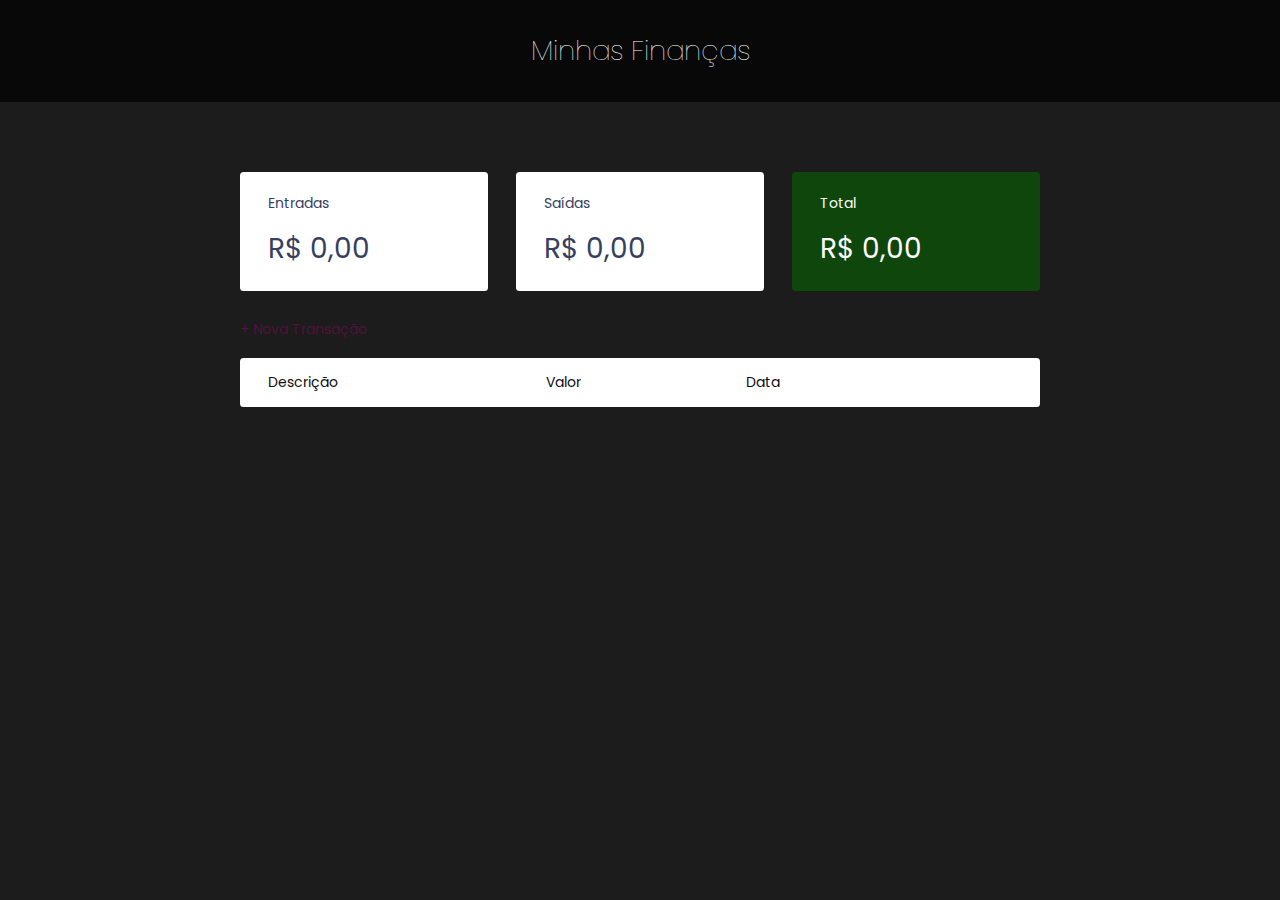
<file: index.html>
<!DOCTYPE html>
<html lang="pt-br">
  <head>
    <meta charset="UTF-8" />
    <meta name="viewport" content="width=device-width, initial-scale=1.0" />
    <title>dev.finance$</title>

    <link rel="stylesheet" href="./style.css" />
    <link rel="preconnect" href="https://fonts.gstatic.com" />

    <link
      href="https://fonts.googleapis.com/css2?family=Poppins:ital,wght@0,100;0,400;0,700;1,100;1,400;1,700&display=swap"
      rel="stylesheet"
    />
  </head>
  <body>
    <header>
      <h1 id="logo">Minhas Finanças</h1>
    </header>

    <main class="container">
      <section id="balance">
        <h2 class="sr-only">Balanço</h2>

        <div class="card">
          <h3>
            <span> Entradas </span>
          </h3>
          <p id="incomeDisplay">R$ 0,00</p>
        </div>

        <div class="card">
          <h3>
            <span> Saídas </span>
          </h3>
          <p id="expenseDisplay">R$ 0,00</p>
        </div>

        <div class="card total">
          <h3>
            <span> Total </span>
          </h3>
          <p id="totalDisplay">R$ 0,00</p>
        </div>
      </section>

      <section id="transaction">
        <h2 class="sr-only">Transações</h2>

        <a href="#" onclick="Modal.open()" class="button new"
          >+ Nova Transação</a
        >

        <table id="data-table">
          <thead>
            <tr>
              <th>Descrição</th>
              <th>Valor</th>
              <th>Data</th>
              <th></th>
            </tr>
          </thead>
          <tbody></tbody>
        </table>
      </section>
    </main>

    <div class="modal-overlay">
      <div class="modal">
        <div id="form">
          <h2 id="title">Nova Transação</h2>
          <form action="" onsubmit="Form.submit(event)">
            <div class="input-group">
              <label class="sr-only" for="description">Descrição</label>
              <input
                type="text"
                id="description"
                name="description"
                placeholder="Descrição"
              />
            </div>

            <div class="input-group">
              <label class="sr-only" for="amount">Valor</label>
              <input
                type="number"
                step="0.01"
                id="amount"
                name="amount"
                placeholder="0,00"
              />
              <small class="help"
                >Use o sinal - (negativo) para despesas e , (vírgula) para casas
                decimais</small
              >
            </div>

            <div class="input-group">
              <label class="sr-only" for="date">Data</label>
              <input type="date" id="date" name="date" />
            </div>

            <div><p>Tipo de Gastos:</p></div>

            <select id="tipodeGasto">
              <option value="alimentação">Alimentação</option>
              <option value="saude">Saúde</option>
              <option value="educacao">Educação</option>

              <option value="Transporte">Transporte</option>
              <option value="Moradia">Moradia</option>

              <option value="impostos">Impostos</option>
              <!---São os pagamentos de empréstimos, financiamentos, cartões de crédito e outras dívidas contraídas.-->
              <option value="Seguros">Seguros</option>
              <option value="investimentos">Investimentos</option>
            </select>

            <div class="input-group actions">
              <a onclick="Modal.close()" href="#" class="button cancel"
                >Cancelar</a
              >
              <button>Salvar</button>
            </div>
          </form>
        </div>
      </div>
    </div>
    <!--<a href="http://localhost:3000/grafico" target="_blank">
      <button>Acessar Gráfico</button>
    </a>--->

    <script src="script.js"></script>
    <script src="grafico.js"></script>
  </body>
</html>
</file>
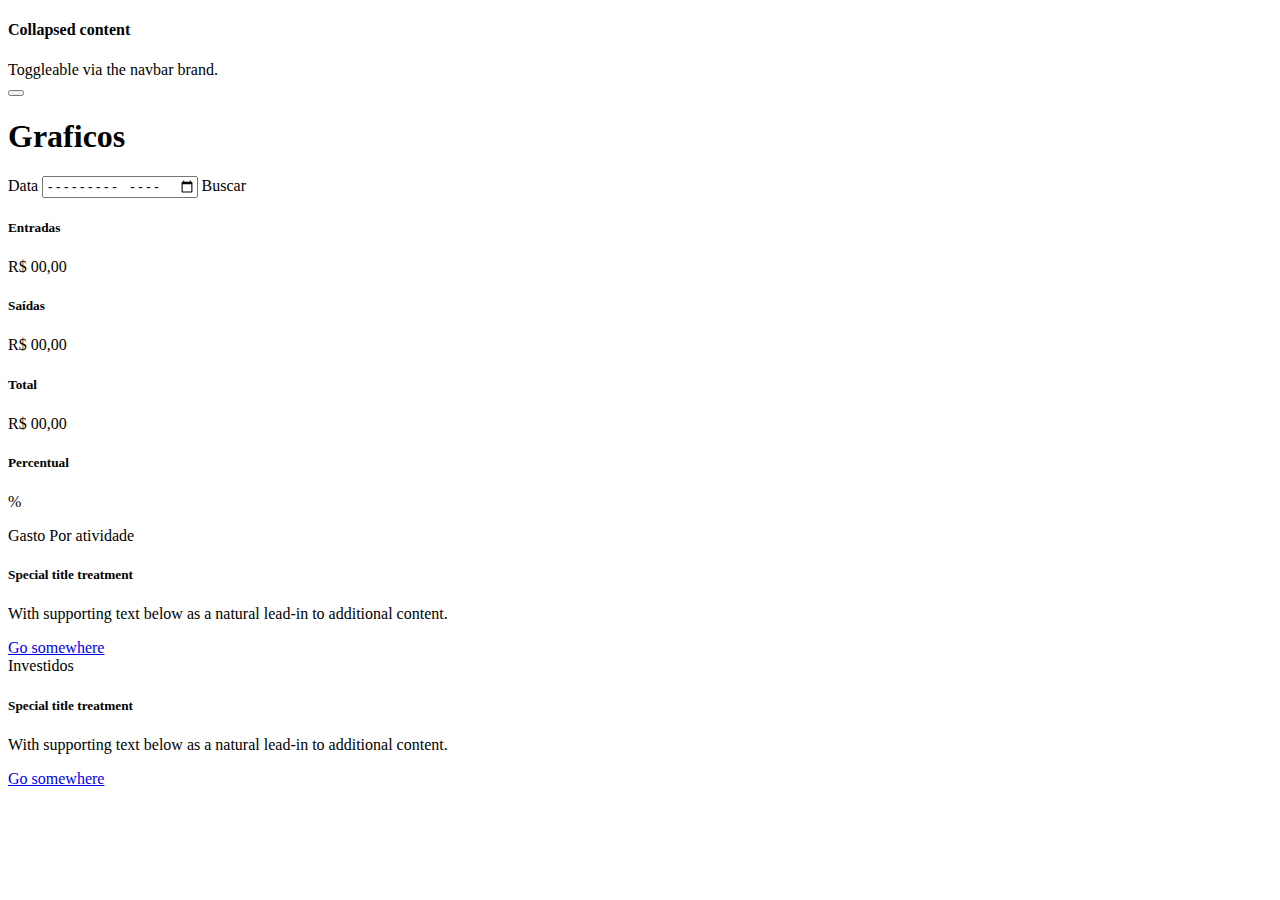
<file: grafico.html>
<!DOCTYPE html>
<html lang="en">
  <head>
    <meta charset="UTF-8" />
    <meta name="viewport" content="width=device-width, initial-scale=1.0" />
    <link
      rel="stylesheet"
      href="https://stackpath.bootstrapcdn.com/bootstrap/4.1.3/css/bootstrap.min.css"
      integrity="sha384-MCw98/SFnGE8fJT3GXwEOngsV7Zt27NXFoaoApmYm81iuXoPkFOJwJ8ERdknLPMO"
      crossorigin="anonymous"
    />
    <script
      src="https://code.jquery.com/jquery-3.3.1.slim.min.js"
      integrity="sha384-q8i/X+965DzO0rT7abK41JStQIAqVgRVzpbzo5smXKp4YfRvH+8abtTE1Pi6jizo"
      crossorigin="anonymous"
    ></script>
    <script
      src="https://cdnjs.cloudflare.com/ajax/libs/popper.js/1.14.3/umd/popper.min.js"
      integrity="sha384-ZMP7rVo3mIykV+2+9J3UJ46jBk0WLaUAdn689aCwoqbBJiSnjAK/l8WvCWPIPm49"
      crossorigin="anonymous"
    ></script>
    <script
      src="https://stackpath.bootstrapcdn.com/bootstrap/4.1.3/js/bootstrap.min.js"
      integrity="sha384-ChfqqxuZUCnJSK3+MXmPNIyE6ZbWh2IMqE241rYiqJxyMiZ6OW/JmZQ5stwEULTy"
      crossorigin="anonymous"
    ></script>
    <title>Document</title>
  </head>
  <body>
    <div class="pos-f-t">
      <div class="collapse" id="navbarToggleExternalContent">
        <div class="bg-dark p-4">
          <h4 class="text-white">Collapsed content</h4>
          <span class="text-muted">Toggleable via the navbar brand.</span>
        </div>
      </div>
      <nav class="navbar navbar-dark bg-dark">
        <button
          class="navbar-toggler"
          type="button"
          data-toggle="collapse"
          data-target="#navbarToggleExternalContent"
          aria-controls="navbarToggleExternalContent"
          aria-expanded="false"
          aria-label="Toggle navigation"
        >
          <span class="navbar-toggler-icon"></span>
        </button>
      </nav>
    </div>

    <h1>Graficos</h1>
    <!-----    Data da pesquisa-->
    <div class="input-group">
      <label class="sr-only" for="date">Data</label>
      <input type="month" id="month-year" name="month-year" />
      <a class="btn btn-primary" id="submitButton">Buscar</a>
    </div>

    <!----Gasto geral por mês selecionado-->
    <div class="row">
      <div class="col-sm-3">
        <div class="card">
          <div class="card-body">
            <h5 class="card-title">Entradas</h5>
            <p class="card-text">R$ 00,00</p>
            <!--<a href="#" class="btn btn-primary">Go somewhere</a>-->
          </div>
        </div>
      </div>

      <div class="col-sm-3">
        <div class="card">
          <div class="card-body">
            <h5 class="card-title">Saídas</h5>
            <p class="card-text">R$ 00,00</p>
            <!--<a href="#" class="btn btn-primary">Go somewhere</a>-->
          </div>
        </div>
      </div>
      <div class="col-sm-3">
        <div class="card">
          <div class="card-body">
            <h5 class="card-title">Total</h5>
            <p class="card-text">R$ 00,00</p>
            <!---<a href="#" class="btn btn-primary">Go somewhere</a>--->
          </div>
        </div>
      </div>
      <div class="col-sm-3">
        <div class="card">
          <div class="card-body">
            <h5 class="card-title">Percentual</h5>
            <p class="card-text">%</p>
            <!--<a href="#" class="btn btn-primary">Go somewhere</a>--->
          </div>
        </div>
      </div>
    </div>

    <!----Gasto Por atividade-->
    <div class="row">
      <div class="col-sm-6">
        <div class="card">
          <div class="card-header">Gasto Por atividade</div>
          <div class="card-body">
            <h5 class="card-title">Special title treatment</h5>
            <p class="card-text">
              With supporting text below as a natural lead-in to additional
              content.
            </p>
            <a href="#" class="btn btn-primary">Go somewhere</a>
          </div>
        </div>
      </div>

      <div class="col-sm-6">
        <div class="card">
          <div class="card-header">Investidos</div>
          <div class="card-body">
            <h5 class="card-title">Special title treatment</h5>
            <p class="card-text">
              With supporting text below as a natural lead-in to additional
              content.
            </p>
            <a href="#" class="btn btn-primary">Go somewhere</a>
          </div>
        </div>
      </div>
    </div>

    <script src="script.js"></script>
    <script src="grafico.js"></script>
  </body>
</html>
</file>
<file: style.css>
:root {
  --dark-blue: #363f5f;
  --green: #0e460c;
  --light-green: #310a1d;
  --red: #e92929;
}

* {
  margin: 0;
  padding: 0;
  box-sizing: border-box;
}

html {
  font-size: 93.75%; /* 15px */
}

body {
  background: #1c1c1d;
  font-family: 'Poppins', sans-serif;
}

.sr-only {
  position: absolute;
  width: 1px;
  height: 1px;
  padding: 0;
  margin: -1px;
  overflow: hidden;
  clip: rect(0, 0, 0, 0);
  white-space: nowrap;
  border-width: 0;
}

.container {
  width: min(90vw, 800px);
  margin: auto;
}

/* Titles ===================== */
h2 {
  margin-top: 3.2rem;
  margin-bottom: 0.8rem;
  color: var(--dark-blue);

  font-weight: normal;
}

/* Links & Buttons ===================== */
a {
  color: white;
  text-decoration: none;
}

a:hover {
  color: var(--light-green);
}

button {
  width: 100%;
  height: 50px;

  border: none;

  color: white;
  background: var(--green);

  padding: 0;

  border-radius: 0.25rem;

  cursor: pointer;
}

button:hover {
  background: var(--light-green);
}

.button.new {
  display: inline-block;
  margin-bottom: 0.8rem;
  color: #50133a;
}

.button.cancel {
  color: var(--red);
  border: 2px var(--red) solid;
  border-radius: 0.25rem;

  height: 50px;

  display: flex;
  align-items: center;
  justify-content: center;

  opacity: 0.6;
}

.button.cancel:hover {
  opacity: 1;
}

/* Header ===================== */
header {
  background: #080808;
  padding: 30px;
  text-align: center;
}

#logo {
  color: #fff;
  font-weight: 100;
}

/* Balance ===================== */
#balance {
  margin-top: 5rem;
}

#balance h2 {
  color: white;
  margin-top: 0;
}

/* Cards ===================== */
.card {
  background: white;
  padding: 1.5rem 2rem;
  border-radius: 0.25rem;

  margin-bottom: 2rem;

  color: var(--dark-blue);
}

.card h3 {
  font-weight: normal;
  font-size: 1rem;

  display: flex;
  align-items: center;
  justify-content: space-between;
}

.card p {
  font-size: 2rem;
  line-height: 3rem;
  white-space: nowrap;
  margin-top: 1rem;
}

.card.total {
  background: var(--green);
  color: white;
}

/* Table ===================== */
#transaction {
  display: block;
  width: 100%;
  overflow-x: auto;
}
#data-table {
  width: 100%;
  border-spacing: 0 0.5rem;
  color: #0d0d0e;
}

table thead tr th:first-child,
table tbody tr td:first-child {
  border-radius: 0.25rem 0 0 0.25rem;
}

table thead tr th:last-child,
table tbody tr td:last-child {
  border-radius: 0 0.25rem 0.25rem 0;
}

table thead th {
  background: white;

  font-weight: normal;
  padding: 1rem 2rem;

  text-align: left;
}

table tbody tr {
  opacity: 0.7;
}

table tbody tr:hover {
  opacity: 1;
  background-color: green;
}

table tbody td {
  background: white;
  padding: 1rem 2rem;
}

td.description {
  color: var(--dark-blue);
}

td.income {
  color: #12a454;
}

td.expense {
  color: #e92929;
}
.icons{
  cursor: pointer;
}

/* Modal ===================== */
.modal-overlay {
  width: 100%;
  height: 100%;

  background-color: rgba(95, 14, 82, 0.1);
  backdrop-filter: blur(15px);
  -webkit-backdrop-filter: blur(15px);

  position: fixed;
  top: 0;

  display: flex;
  align-items: center;
  justify-content: center;

  opacity: 0;
  visibility: hidden;
  z-index: 999;
}

.editar {
  width: 100%;
  height: 100%;

  background-color: rgba(95, 14, 82, 0.1);
  backdrop-filter: blur(15px);
  -webkit-backdrop-filter: blur(15px);

  position: fixed;
  top: 0;

  display: flex;
  align-items: center;
  justify-content: center;

  opacity: 0;
  visibility: hidden;
  z-index: 999;
}
.editar.active {
  opacity: 1;
  visibility: visible;
}

.modal-overlay.active {
  opacity: 1;
  visibility: visible;
}

.modal {
  background: #f0f2f5;
  padding: 2.4rem;

  position: relative;
  z-index: 1;
}

/* Form ===================== */
#form {
  max-width: 500px;
}

#form h2 {
  margin-top: 0;
}

input {
  border: none;
  border-radius: 0.2rem;

  padding: 0.8rem;

  width: 100%;
}

.input-group {
  margin-top: 0.8rem;
}

.input-group .help {
  opacity: 0.4;
}

.input-group.actions {
  display: flex;
  justify-content: space-between;
  align-items: center;
}

.input-group.actions .button,
.input-group.actions button {
  width: 48%;
}

/* Footer ===================== */
footer {
  text-align: center;
  padding: 4rem 0 2rem;
  color: var(--dark-blue);

  opacity: 0.6;
}

/* Responsive ===================== */
@media (min-width: 800px) {
  html {
    font-size: 87.5%;
  }

  #balance {
    display: grid;
    grid-template-columns: repeat(3, 1fr);
    gap: 2rem;
  }
}
</file>
